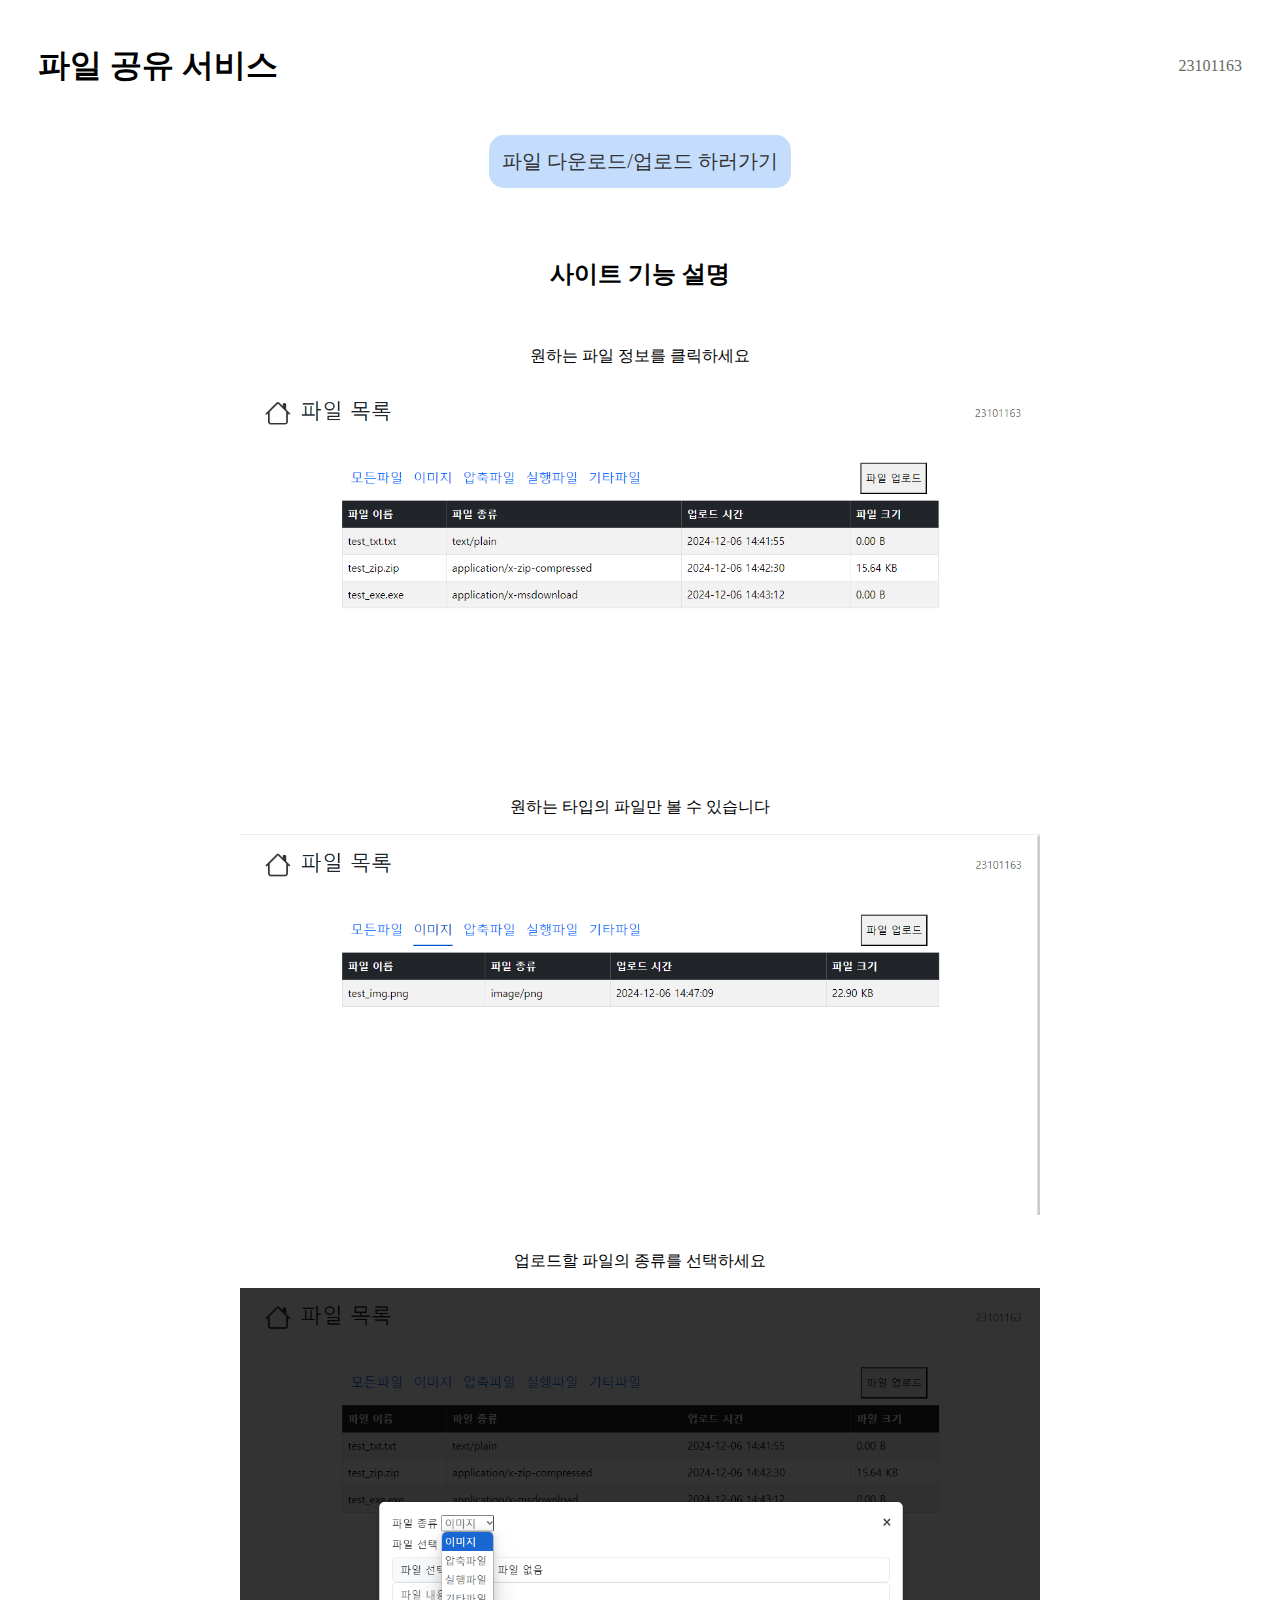
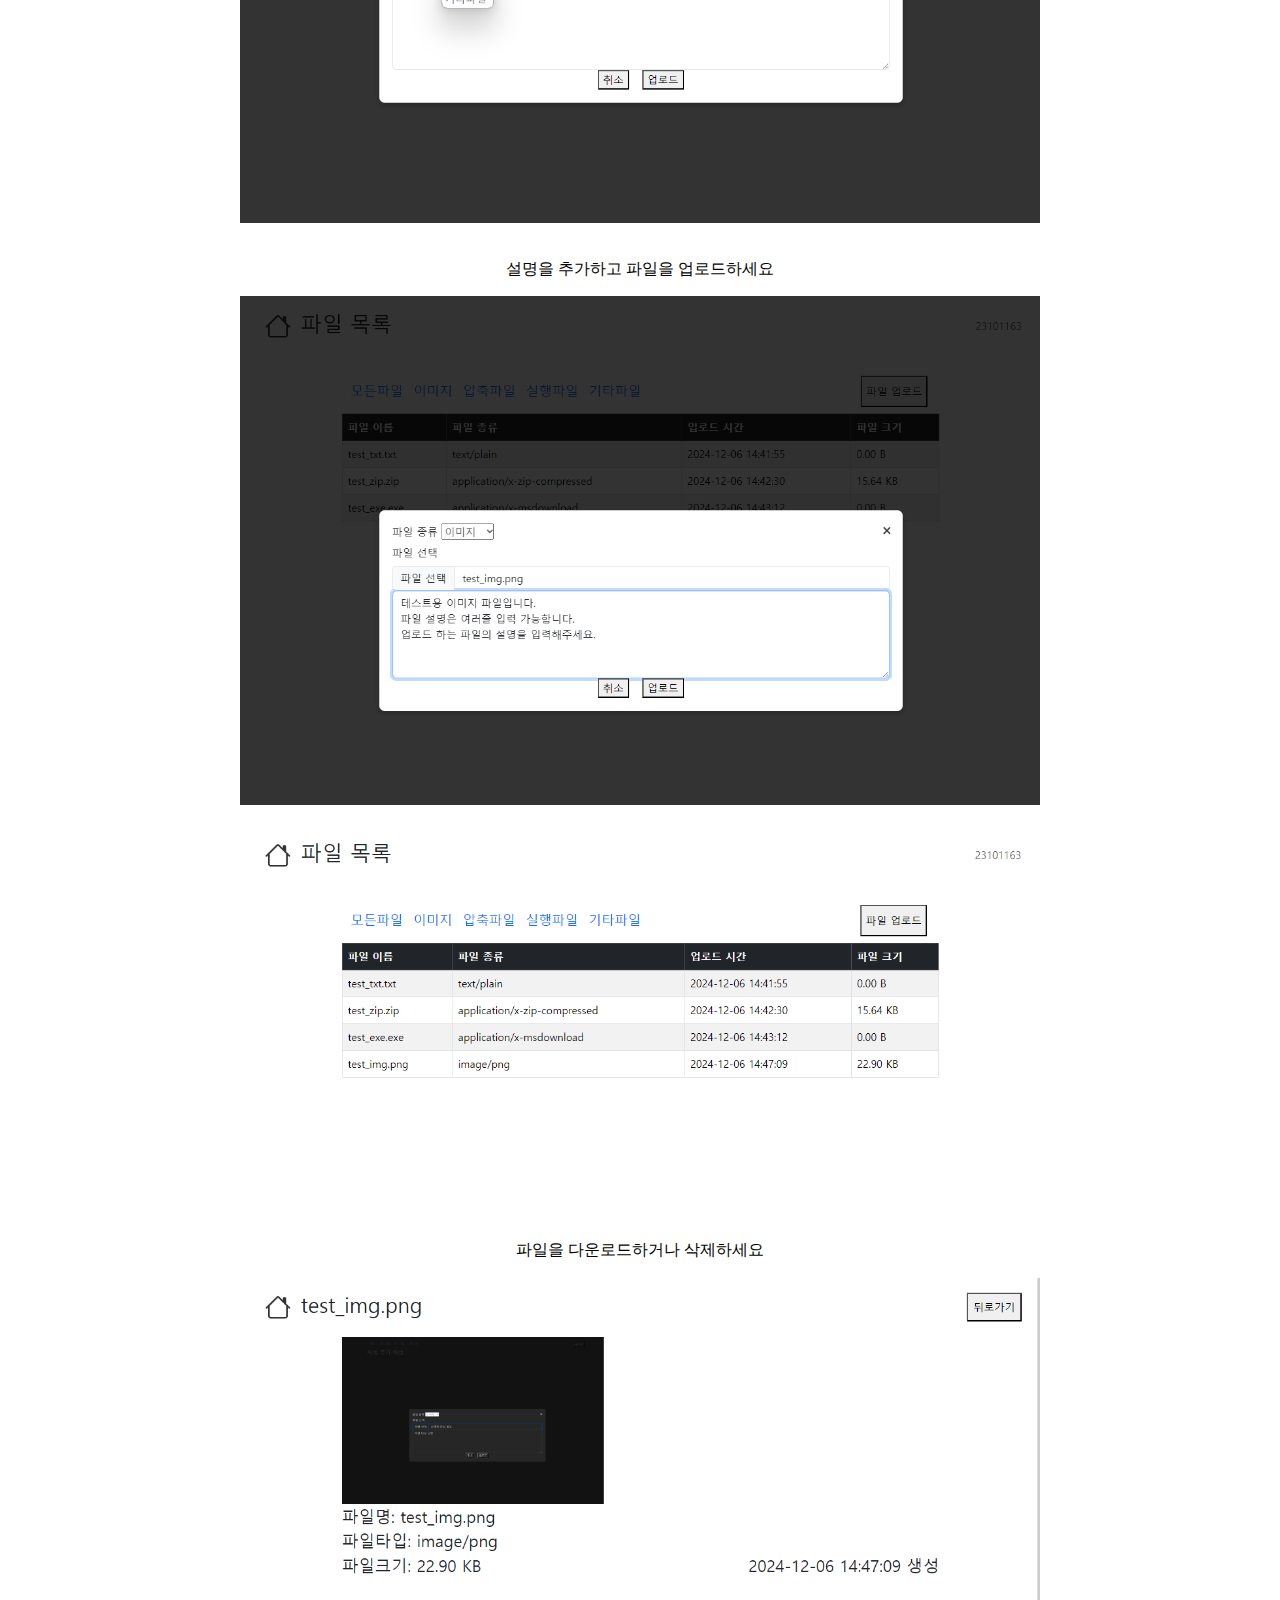
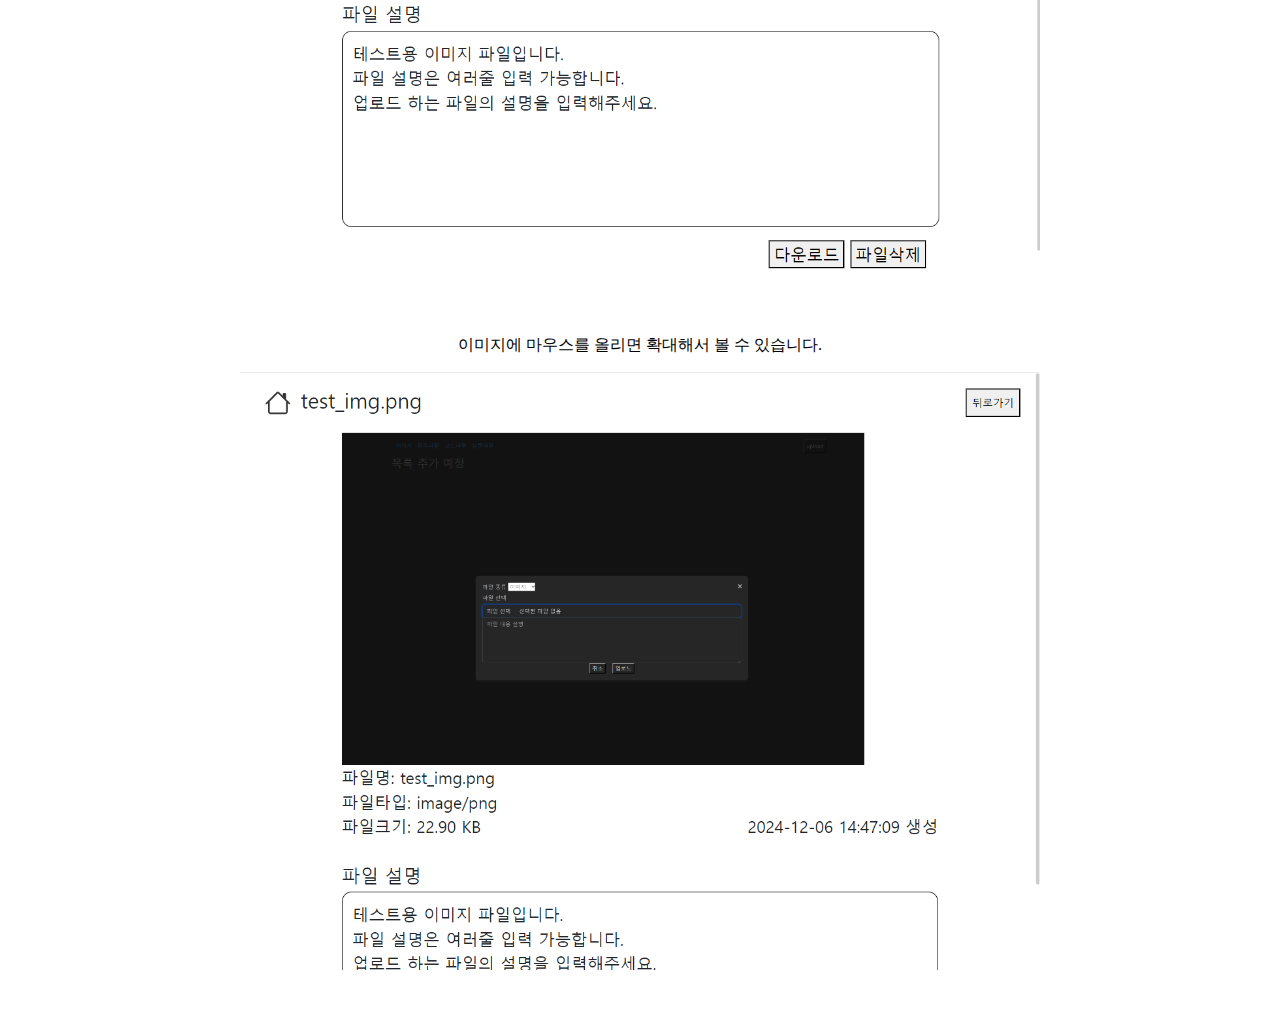
<file: index.html>
<!DOCTYPE html>
<html lang="en">
<head>
  <meta charset="UTF-8">
  <meta name="viewport" content="width=device-width, initial-scale=1.0">
  <title>파일 공유 서비스</title>
  <link rel="stylesheet" href="css/styles.css">
</head>
<body>
  <header>
    <h1>파일 공유 서비스</h1>
    <small>23101163</small>
  </header>
  <main>
    <div></div>
    <div class="index-container">
      <nav>
        <a href="pages/fileList.html">
          <div class="main-link">파일 다운로드/업로드 하러가기</div>
        </a>
      </nav>
      <h2 class="site-explain">사이트 기능 설명</h2>
      <div class="main-images">
        <p>원하는 파일 정보를 클릭하세요</p>
        <img class="main-img" src="images/main1.png" alt="메인 이미지1">
        <p>원하는 타입의 파일만 볼 수 있습니다</p>
        <img class="main-img" src="images/main2.png" alt="메인 이미지2">
        <P>업로드할 파일의 종류를 선택하세요</P>
        <img class="main-img" src="images/main3.png" alt="메인 이미지3">
        <p>설명을 추가하고 파일을 업로드하세요</p>
        <img class="main-img" src="images/main4.png" alt="메인 이미지4">
        <img class="main-img" src="images/main5.png" alt="메인 이미지5">
        <p>파일을 다운로드하거나 삭제하세요</p>
        <img class="main-img" src="images/main6.png" alt="메인 이미지6">
        <p>이미지에 마우스를 올리면 확대해서 볼 수 있습니다.</p>
        <img class="main-img" src="images/main7.png" alt="메인 이미지7">
      </div>
    </div>
    <div></div>
  </main>
</body>
</html>
</file>
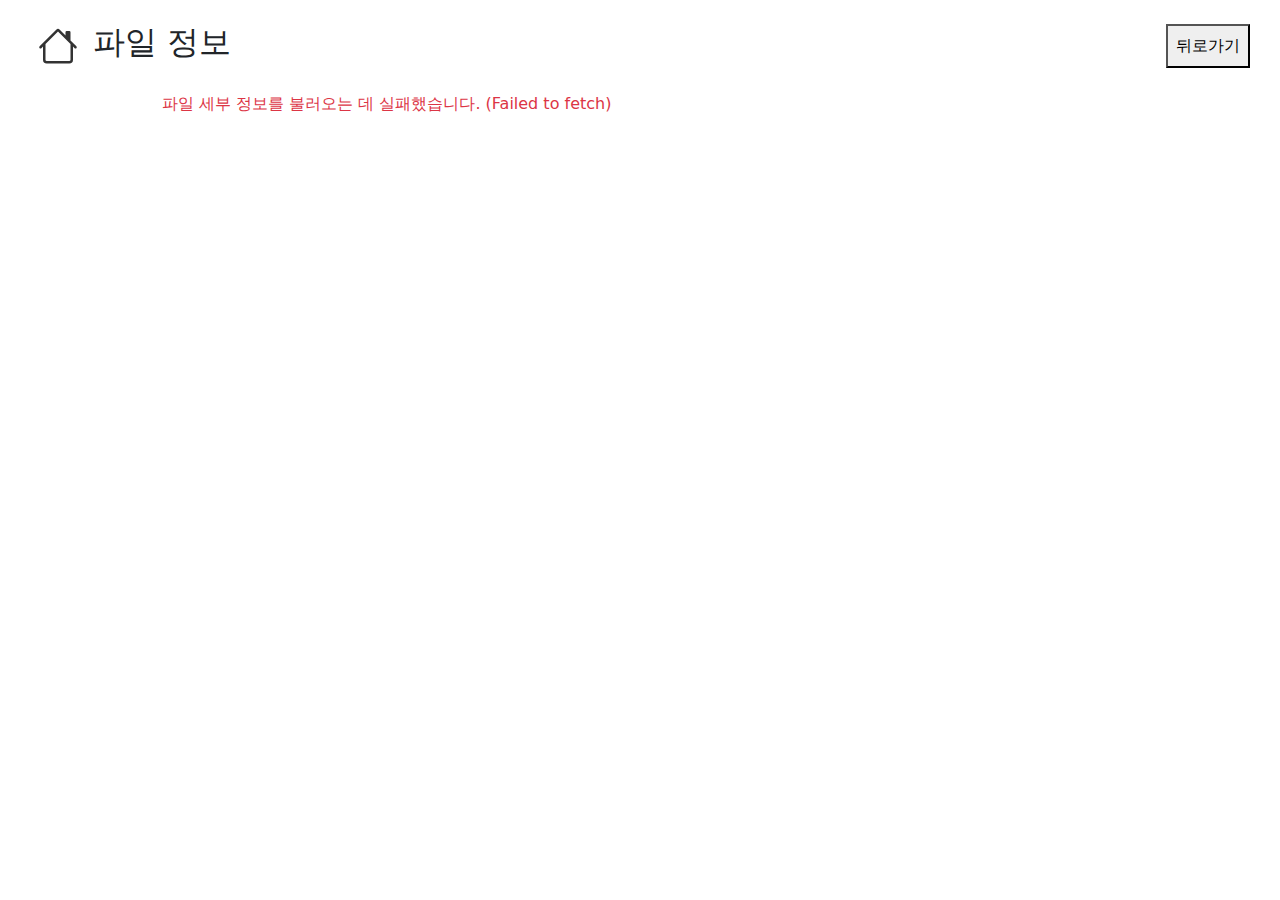
<file: pages/detail.html>
<!DOCTYPE html>
<html lang="en">
<head>
    <meta charset="UTF-8">
    <meta name="viewport" content="width=device-width, initial-scale=1.0">
    <link href="https://cdn.jsdelivr.net/npm/bootstrap@5.3.3/dist/css/bootstrap.min.css" rel="stylesheet" integrity="sha384-QWTKZyjpPEjISv5WaRU9OFeRpok6YctnYmDr5pNlyT2bRjXh0JMhjY6hW+ALEwIH" crossorigin="anonymous">
    <link rel="stylesheet" href="../css/styles.css">
    <script src="../js/detail.js" defer></script>
    <title>detail</title>
</head>
<body>
    <header>
        <div>
            <a href="../index.html">
              <svg xmlns="http://www.w3.org/2000/svg" width="40" height="40" fill="currentColor" class="bi bi-house" viewBox="0 0 16 16">
              <path d="M8.707 1.5a1 1 0 0 0-1.414 0L.646 8.146a.5.5 0 0 0 .708.708L2 8.207V13.5A1.5 1.5 0 0 0 3.5 15h9a1.5 1.5 0 0 0 1.5-1.5V8.207l.646.647a.5.5 0 0 0 .708-.708L13 5.793V2.5a.5.5 0 0 0-.5-.5h-1a.5.5 0 0 0-.5.5v1.293zM13 7.207V13.5a.5.5 0 0 1-.5.5h-9a.5.5 0 0 1-.5-.5V7.207l5-5z"/>
              </svg>
            </a>
            <h2 id="title">파일 정보</h2>
          </div>
          <button class="btn-back" onclick="window.history.back();">뒤로가기</button>
      </header>
      <main>
        <div></div>
        <div>
          <div class="container">
          </div>
        </div>
        <div></div>

        <template id="file-template">
            <div class="file-detail">
                <div class="detail-top">
                  <div>
                    <img class="file-image" src="" alt="파일 이미지">
                  </div>
                  <div class="file-text">
                    <div>
                      <div class="file-name"></div>
                      <div class="file-type"></div>
                      <div class="file-size"></div>
                    </div>
                    <div class="file-date"></div>
                  </div>
                </div>
                <div class="detail-bottom">
                  <div class="file-info">
                    <h3>파일 설명</h3>
                    <button id="editButton">수정</button>
                  </div>
                  <div class="file-desc"></div>
                  <div class="file-download">
                    <div></div>
                    <div>
                      <button id="downloadButton">다운로드</button>
                      <button id="deleteButton">파일삭제</button>
                    </div>
                  </div>
                </div> 
            </div>
        </template>
      </main>
</body>
</html>
</file>
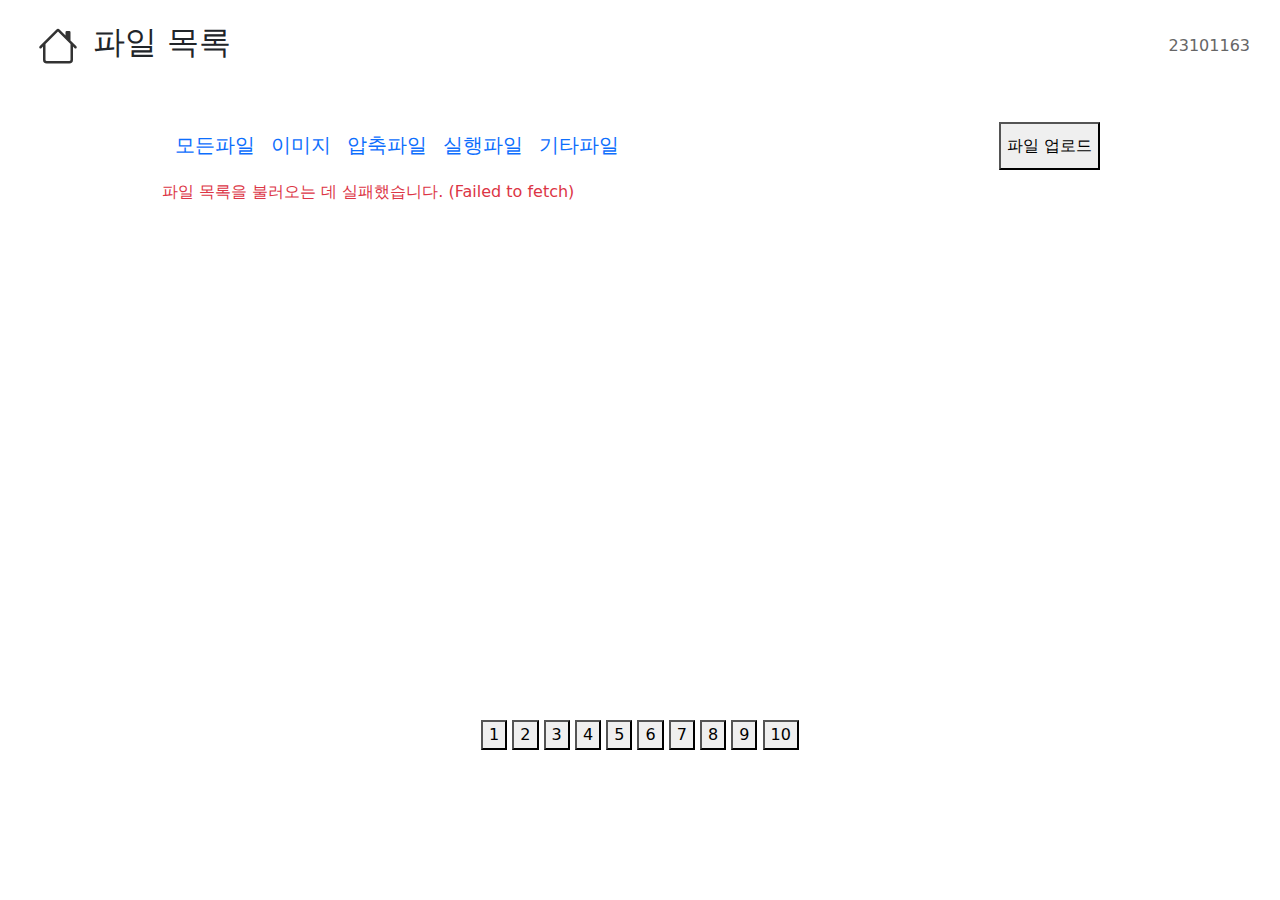
<file: pages/fileList.html>
<!DOCTYPE html>
<html lang="en">
<head>
    <meta charset="UTF-8">
    <meta name="viewport" content="width=device-width, initial-scale=1.0">
    <link href="https://cdn.jsdelivr.net/npm/bootstrap@5.3.3/dist/css/bootstrap.min.css" rel="stylesheet" integrity="sha384-QWTKZyjpPEjISv5WaRU9OFeRpok6YctnYmDr5pNlyT2bRjXh0JMhjY6hW+ALEwIH" crossorigin="anonymous">
    <link rel="stylesheet" href="../css/styles.css">
    <script src="../js/fileList.js"></script>
    <title>파일 목록</title>
</head>
<body>
  <header>
    <div>
      <a href="../index.html">
        <svg xmlns="http://www.w3.org/2000/svg" width="40" height="40" fill="currentColor" class="bi bi-house" viewBox="0 0 16 16">
        <path d="M8.707 1.5a1 1 0 0 0-1.414 0L.646 8.146a.5.5 0 0 0 .708.708L2 8.207V13.5A1.5 1.5 0 0 0 3.5 15h9a1.5 1.5 0 0 0 1.5-1.5V8.207l.646.647a.5.5 0 0 0 .708-.708L13 5.793V2.5a.5.5 0 0 0-.5-.5h-1a.5.5 0 0 0-.5.5v1.293zM13 7.207V13.5a.5.5 0 0 1-.5.5h-9a.5.5 0 0 1-.5-.5V7.207l5-5z"/>
        </svg>
      </a>
      <h2>파일 목록</h2>
    </div>
    <small>23101163</small>
  </header>
    <main>
      <div></div>
      <div class="middle">
        <nav class="main_header">
            <ul class="nav nav-underline">
              <li class="nav-item">
                <button class="nav-link filter-button" data-type="all">모든파일</button>
              </li>
              <li class="nav-item">
                <button class="nav-link filter-button" data-type="image">이미지</button>
              </li>
              <li class="nav-item">
                <button class="nav-link filter-button" data-type="zip">압축파일</button>
              </li>
              <li class="nav-item">
                <button class="nav-link filter-button" data-type="exe">실행파일</button>
              </li>
              <li class="nav-item">
                <button class="nav-link filter-button" data-type="etc">기타파일</button>
              </li>
            </ul>
            <button id="uploadButton">파일 업로드</button>
        </nav>
        <div class="container">
          
        </div>
        <div class="list-page">
          <button class="page-button" data-page="1">1</button>
          <button class="page-button" data-page="2">2</button>
          <button class="page-button" data-page="3">3</button>
          <button class="page-button" data-page="4">4</button>
          <button class="page-button" data-page="5">5</button>
          <button class="page-button" data-page="6">6</button>
          <button class="page-button" data-page="7">7</button>
          <button class="page-button" data-page="8">8</button>
          <button class="page-button" data-page="9">9</button>
          <button class="page-button" data-page="10">10</button>
        </div>
      </div>
      <div></div>
      <div id="darken-background" class="hidden">
        <div id="lightbox">
          <span class="lightbox-close" id="lightboxClose">&times;</span>
          <form id="uploadForm" method="post" action="#">
            <label for="file_type" class="form-label">파일 종류</label>
            <select id="file_type" class="file_type">
              <option value="image">이미지</option>
              <option value="zip">압축파일</option>
              <option value="exe">실행파일</option>
              <option value="etc">기타파일</option>
            </select>
            <div class="file_input">
              <label for="file" class="form-label">파일 선택</label>
              <input type="file" class="form-control" id="file" name="file">
            </div>
            <div class="file_desc">
              <textarea class="form-control" id="description" name="description" rows="5" placeholder="파일 내용 설명"></textarea>
            </div>
            <div class="btns">
              <button type="button" class="cancel_btn" id="cancelButton">취소</button>
              <button type="submit" class="upload_btn">업로드</button>
            </div>
          </form>
        </div>
      </div>
    </main>
</body>
</html>
</file>
<file: css/styles.css>
main {
    display: grid;
    grid-row: 2;
    grid-column: 1;
    grid-template-columns: 1fr 7fr 1fr;
    gap: 10px;;
}

.middle {
    display: flex;
    flex-direction: column;
    align-items: center;
    justify-content: left;
}

.main_header {
    display: flex;
    justify-content: space-between;
    width: 100%;
    padding: 0px;
    padding: 30px 30px 10px 25px;
}

.main_header a {
    font-size: 1.3em;
}

@media screen and (min-width: 1416px) {
    .main_header {
        width: 1320px;
    }
    
}

.container {
    height: 60vh;
}

.index-container {
    display: flex;
    flex-direction: column;
    justify-content: center;
    align-items: center;
    padding: 10px;
}

header {
    display: flex;
    align-items: center;
    justify-content: space-between;
    padding: 15px 30px;
}

header div{
    display: flex;
    align-items: center;
    padding: 8px;
    gap: 15px;
}

header small {
    font-size: 1em;
    color: #666;
}

.main-link {
    display: flex;
    justify-content: center;
    background-color: #bed9fde3;
    max-width: 300px;
    padding: 13px;
    border-radius: 15px;
}

.site-explain {
    padding-top: 50px;
}

.main-images {
    display: flex;
    flex-direction: column;
    justify-content: center;
    align-items: center;
    padding: 20px;
}

.main-img {
    max-width: 800px;
    height: auto;
    margin-bottom: 20px;
}

a {
    text-decoration: none;
    color: #333;
    font-size: 20px;
}

.nav-link {
    font-size: 20px;
}

.file_type {
    font-size: 1em;
    color: #666;
}

.btns {
    display: flex;
    align-items: center;
    justify-content: center;
    gap: 20px;
}   

#darken-background {
    position: fixed;
    top: 0;
    left: 0;
    width: 100vw;
    height: 100vh;
    background-color: rgba(0, 0, 0, 0.8);
    display: flex;
    justify-content: center;
    align-items: center;
    z-index: 1000;
}

#darken-background.hidden {
    display: none;
}

#lightbox {
    position: relative;
    background: #fff;
    padding: 20px;
    width: 70%;
    max-width: 800px;
    box-shadow: 0 4px 8px rgba(0, 0, 0, 0.2);
    border-radius: 8px;
}

.lightbox-close {
    position: absolute;
    top: 10px;
    right: 15px;
    font-size: 24px;
    font-weight: bold;
    color: #333;
    cursor: pointer;
}

.lightbox-close:hover {
    color: #000;
}

.table tbody tr {
    cursor: pointer;
}
  
.table tbody tr:hover {
    background-color: gray;
}

.page-button.active {
    background-color: #0d6efd;
    color: white;
  }

.btn-back {
    padding: 8px;
}

.detail-top {
    display: flex;
    flex-direction: column;
    padding-bottom: 20px;
}

.file-text {
    display: flex;
    justify-content: space-between;
    align-items: flex-end;
}

.detail-bottom {
    display: flex;
    flex-direction: column;
    padding-top: 20px;
}

.file-detail {
    font-size: 25px;
}

.file-image {
    max-width: 400px;
    height: auto;
    transition: all 0.3s ease-in-out;
}

.file-image:hover {
    max-width: 800px;
    cursor: pointer;
}

.file-image.no-hover {
    transition: none;
    cursor: default;    
}

.file-info {
    display: flex;
    justify-content: left;
    gap: 20px;
}

.file-desc {
    min-height: 300px;
    border-radius: 15px;
    padding: 15px;
    border: black 1px solid;
}

.file-download {
    display: flex;
    justify-content: space-between;
    padding: 20px;
}
</file>
